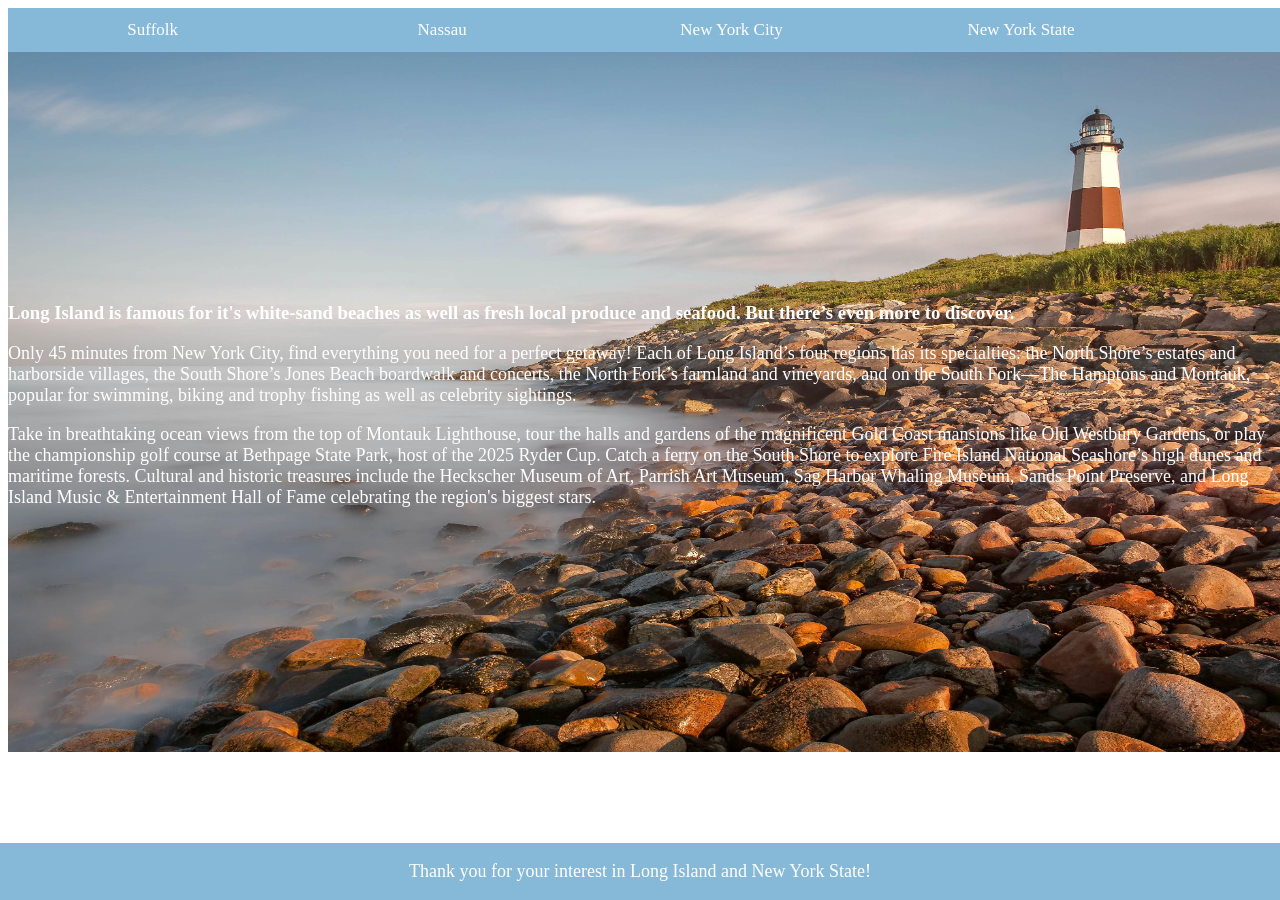
<file: FinalProject/MainPage/index.html>
<!doctype html>
<html lang="en">
  <head>
    <meta charset="utf-8">
    <meta name="viewport" content="width=device-width, initial-scale=1">
    <title>Long Island</title>
        <link rel="Stylesheet" href="styles.css">
        <link rel="NYS" href="..portfolio/ExploreNY/index.html">
        <link rel="Suffolk" href="../Portfolio/Suffolk/index.html">
        <link rel="NYC" href="../Portfolio/NYC/index.html">
        <link rel="Nassau" href="../Portfolio/Nassau/index.html">
  </head>  
    <body>
        <header class="header">
            <div class="navbar">
                    <a class="Suffolk" href="../Portfolio/Suffolk/index.html"> Suffolk </a>
                    <a class="Nassau" href="../Portfolio/Nassau/index.html">Nassau</a>
                    <a class="NYC" href="../Portfolio/NYC/index.html"> New York City</a>
                    <a class="Explore NY" href="../portfolio/ExploreNY/index.html">New York State</a>
            </div>
        </header>
        <div class="img"> 
            <img src="li1.jpg" alt="LongIsland" height="250px" >
        </div>

        <div class="space"></div>

         <h3>
            Long Island is famous for it's white-sand beaches as well as fresh local produce and seafood.
            But there’s even more to discover. 
         </h3>
        <p>
            Only 45 minutes from New York City, find everything you need for a perfect getaway! Each of Long Island’s four regions has its specialties: 
            the North Shore’s  estates and harborside villages, the South Shore’s Jones Beach boardwalk and concerts, the North Fork’s farmland and vineyards, 
            and on the South Fork—The Hamptons and Montauk, popular for swimming, biking and trophy fishing 
            as well as celebrity sightings.
        </p>
        <p>
            Take in breathtaking ocean views from the top of Montauk Lighthouse, tour the halls and gardens of the magnificent Gold Coast mansions like 
            Old Westbury Gardens, or play the championship golf course at Bethpage State Park, host of the 2025 Ryder Cup. Catch a ferry on the South Shore 
            to explore Fire Island National Seashore’s high dunes and maritime forests. Cultural and historic treasures include the Heckscher Museum of Art, 
            Parrish Art Museum, Sag Harbor Whaling Museum, Sands Point Preserve, and Long Island Music & Entertainment Hall of Fame celebrating the region's biggest stars.
        </p>
 
        <div class="footer">
            <p>Thank you for your interest in Long Island and New York State!</p>
          </div>
    </body>

  
</html>
</file>
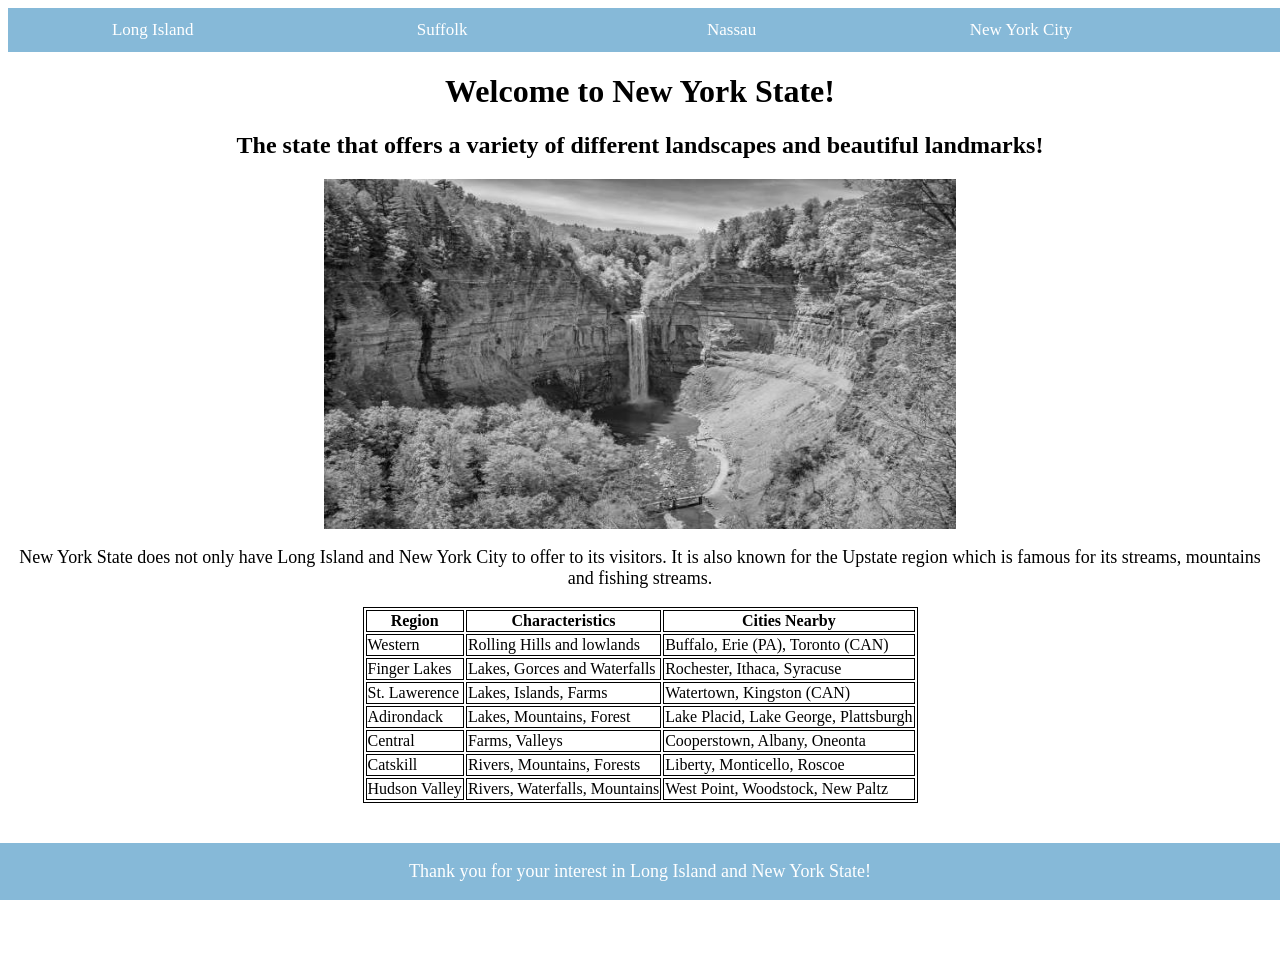
<file: FinalProject/Portfolio/ExploreNY/index.html>
<!doctype html>
<html lang="en">
  <head>
    <meta charset="utf-8">
    <meta name="viewport" content="width=device-width, initial-scale=1">
    <title>New York State</title>
    <link rel="MainPage" href="../../MainPage/index.html">
    <link rel="Stylesheet" href="../../MainPage/styles.css">
    <link rel="Nassau" href="../Nassau/index.html" > 
    <link rel="NYC" href="../NYC/index.html">
    <link rel="Suffolk" href="../Suffolk/index.html">
 </head>
    <body>
      <header class="header">
        <div class=" navbar">
                <a class="MainPage" href="../../MainPage/index.html"> Long Island</a>
                <a class="Suffolk" href="../Suffolk/index.html">Suffolk</a>
                <a class="Nassau" href="../Nassau/index.html">Nassau</a>
                <a class="NYC" href="../NYC/index.html"> New York City</a>
        </div>
        <div class="Suffolk">
          <h1> Welcome to New York State!</h1>
          <h2> The state that offers a variety of different landscapes and beautiful landmarks!</h2>
        </div>
    </header>
    <img id="Upstatepic" src="upstate.jpg" alt="upstate"> 
    <p id="Upstateinfo"> 
      New York State does not only have Long Island and New York City to offer to its visitors. It is also known for the Upstate region which is famous for its 
      streams, mountains and fishing streams. 
    </p>

    <table>
      <tr>
        <th>Region</th>
        <th>Characteristics</th>
        <th>Cities Nearby</th>
      </tr>
      <tr>
        <td>Western</td>
        <td>Rolling Hills and lowlands </td>
        <td>Buffalo, Erie (PA), Toronto (CAN)</td>
      </tr>
      <tr>
        <td>Finger Lakes </td>
        <td>Lakes, Gorces and Waterfalls</td>
        <td>Rochester, Ithaca, Syracuse</td>
      </tr>
      <tr>
        <td>St. Lawerence </td>
        <td>Lakes, Islands, Farms</td>
        <td>Watertown, Kingston (CAN)</td>
      </tr>
      <tr>
        <td>Adirondack</td>
        <td>Lakes, Mountains, Forest</td>
        <td>Lake Placid, Lake George, Plattsburgh</td>
      </tr>
      <tr>
        <td>Central </td>
        <td>Farms, Valleys</td>
        <td>Cooperstown, Albany, Oneonta</td>
      </tr>
      <tr>
        <td>Catskill </td>
        <td>Rivers, Mountains, Forests</td>
        <td>Liberty, Monticello, Roscoe</td>
      </tr>
      <tr>
        <td>Hudson Valley </td>
        <td>Rivers, Waterfalls, Mountains</td>
        <td>West Point, Woodstock, New Paltz</td>
      </tr>
    </table>
    

    <div class="space"></div> 

    <div class="footer">
      <p>Thank you for your interest in Long Island and New York State!</p>
    </div>
    </body>
</html>
</file>
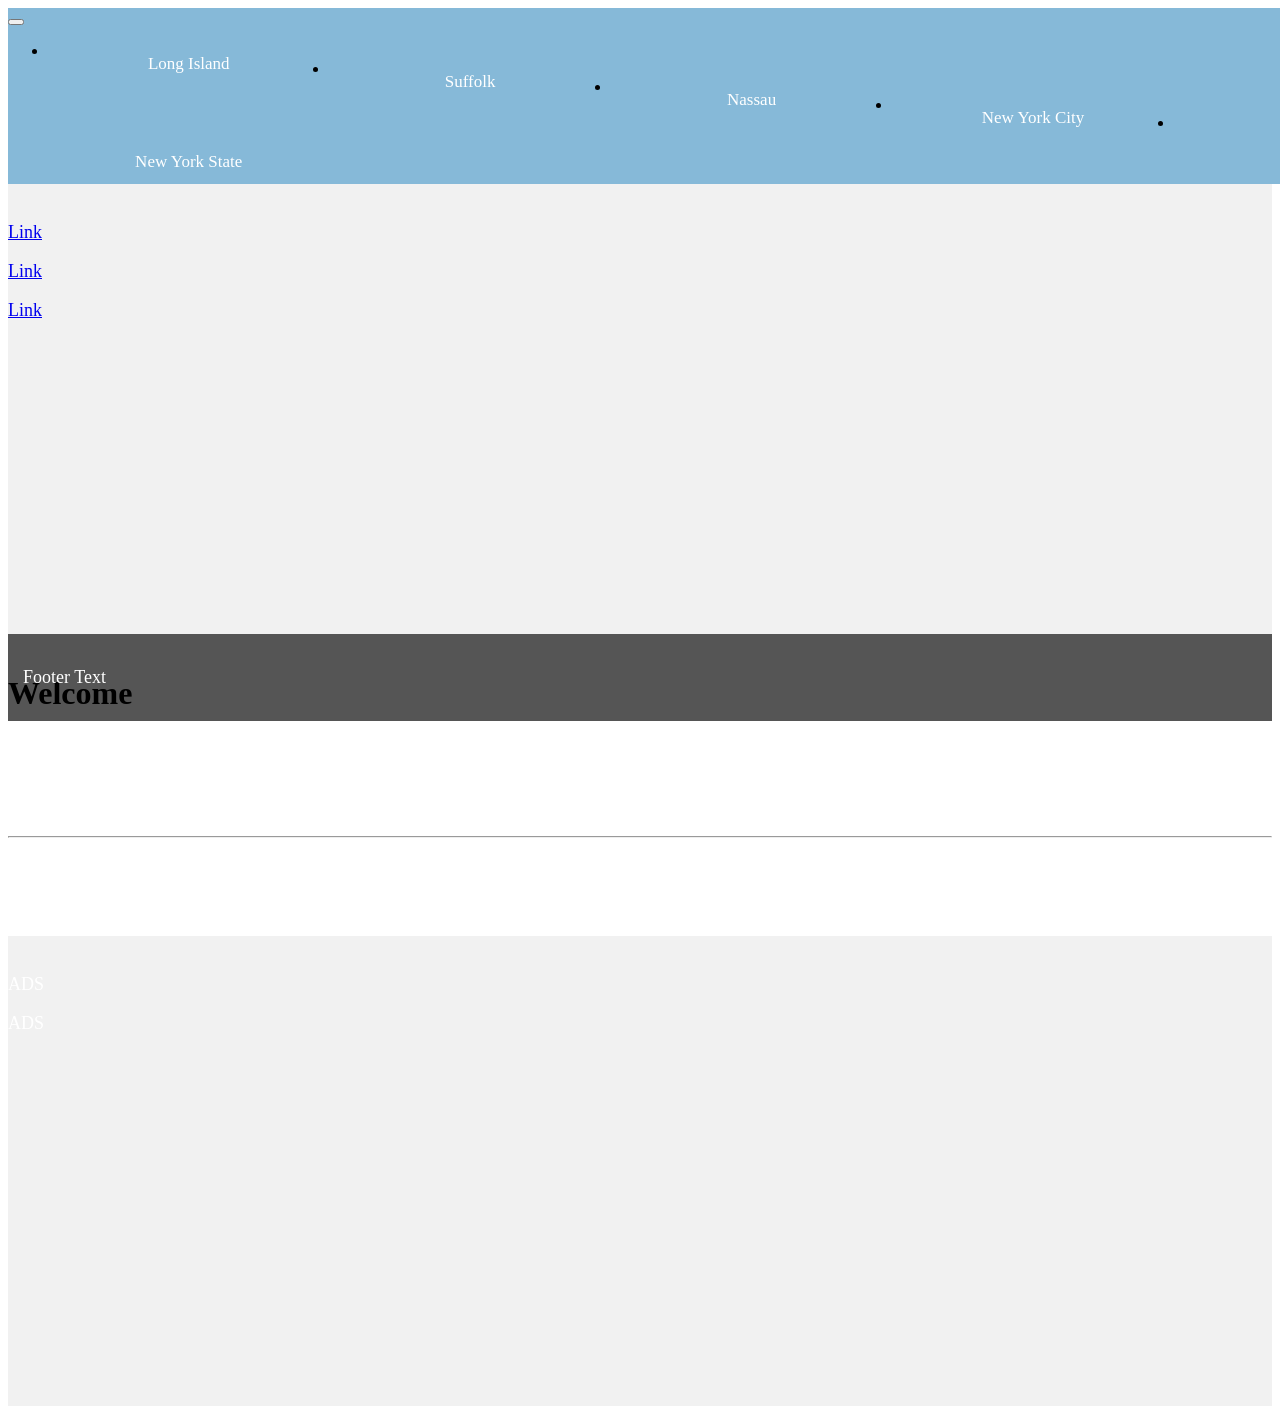
<file: FinalProject/Portfolio/IloveNY/index.html>
<!doctype html>
<html lang="en">
  <head>
    <meta charset="utf-8">
    <meta name="viewport" content="width=device-width, initial-scale=1">
    <title> I love NY </title>
    <link rel="MainPage" href="../../MainPage/index.html">
    <link rel="Stylesheet" href="../../MainPage/styles.css">
    <link rel="NYS" href="../ExploreNY/index.html" > 
    <link rel="NYC" href="../NYC/index.html">
    <link rel="Nassau" href="../Nassau/" >
            <link rel="IloveNY" href="../Portfolio/IloveNY/index.html">
  </head>

<nav class="navbar navbar-inverse">
  <div class="container-fluid">
    <div class="navbar-header">
      <button type="button" class="navbar-toggle" data-toggle="collapse" data-target="#myNavbar"></button>
    </div>
  <style>
    /* Remove the navbar's default margin-bottom and rounded borders */ 
    .navbar {
      margin-bottom: 0;
      border-radius: 0;
    }
    
    /* Set height of the grid so .sidenav can be 100% (adjust as needed) */
    .row.content {height: 450px}
    
    /* Set gray background color and 100% height */
    .sidenav {
      padding-top: 20px;
      background-color: #f1f1f1;
      height: 100%;
    }
    
    /* Set black background color, white text and some padding */
    footer {
      background-color: #555;
      color: white;
      padding: 15px;
    }
    
    /* On small screens, set height to 'auto' for sidenav and grid */
    @media screen and (max-width: 767px) {
      .sidenav {
        height: auto;
        padding: 15px;
      }
      .row.content {height:auto;} 
    }
  </style>
</head>
<body>
    </div>
    <div class="collapse navbar-collapse" id="myNavbar">
      <ul class="nav navbar-nav">
        <li class="active"><a href="../../MainPage/index.html">Long Island</a></li>
        <li><a href="../Suffolk/index.html">Suffolk</a></li>
        <li><a href="../Nassau/index.html">Nassau</a></li>
        <li><a href="../NYC/index.html">New York City</a></li>
        <li><a href="../ExploreNY/index.html">New York State</a></li>
      </ul> 
    </div>
  </div>
</nav>

<div class="container-fluid text-center">    
  <div class="row content">
    <div class="col-sm-2 sidenav">
      <p><a href="#">Link</a></p>
      <p><a href="#">Link</a></p>
      <p><a href="#">Link</a></p>
    </div>
    <div class="col-sm-8 text-left"> 
      <h1>Welcome</h1>
      <p>Lorem ipsum dolor sit amet, consectetur adipiscing elit, sed do eiusmod tempor incididunt ut labore et dolore magna aliqua. Ut enim ad minim veniam, quis nostrud exercitation ullamco laboris nisi ut aliquip ex ea commodo consequat. Excepteur sint occaecat cupidatat non proident, sunt in culpa qui officia deserunt mollit anim id est laborum consectetur adipiscing elit, sed do eiusmod tempor incididunt ut labore et dolore magna aliqua. Ut enim ad minim veniam, quis nostrud exercitation ullamco laboris nisi ut aliquip ex ea commodo consequat.</p>
      <hr>
      <h3>Test</h3>
      <p>Lorem ipsum...</p>
    </div>
    <div class="col-sm-2 sidenav">
      <div class="well">
        <p>ADS</p>
      </div>
      <div class="well">
        <p>ADS</p>
      </div>
    </div>
  </div>
</div>

<footer class="container-fluid text-center">
  <p>Footer Text</p>
</footer>

</body>
</html>
</file>
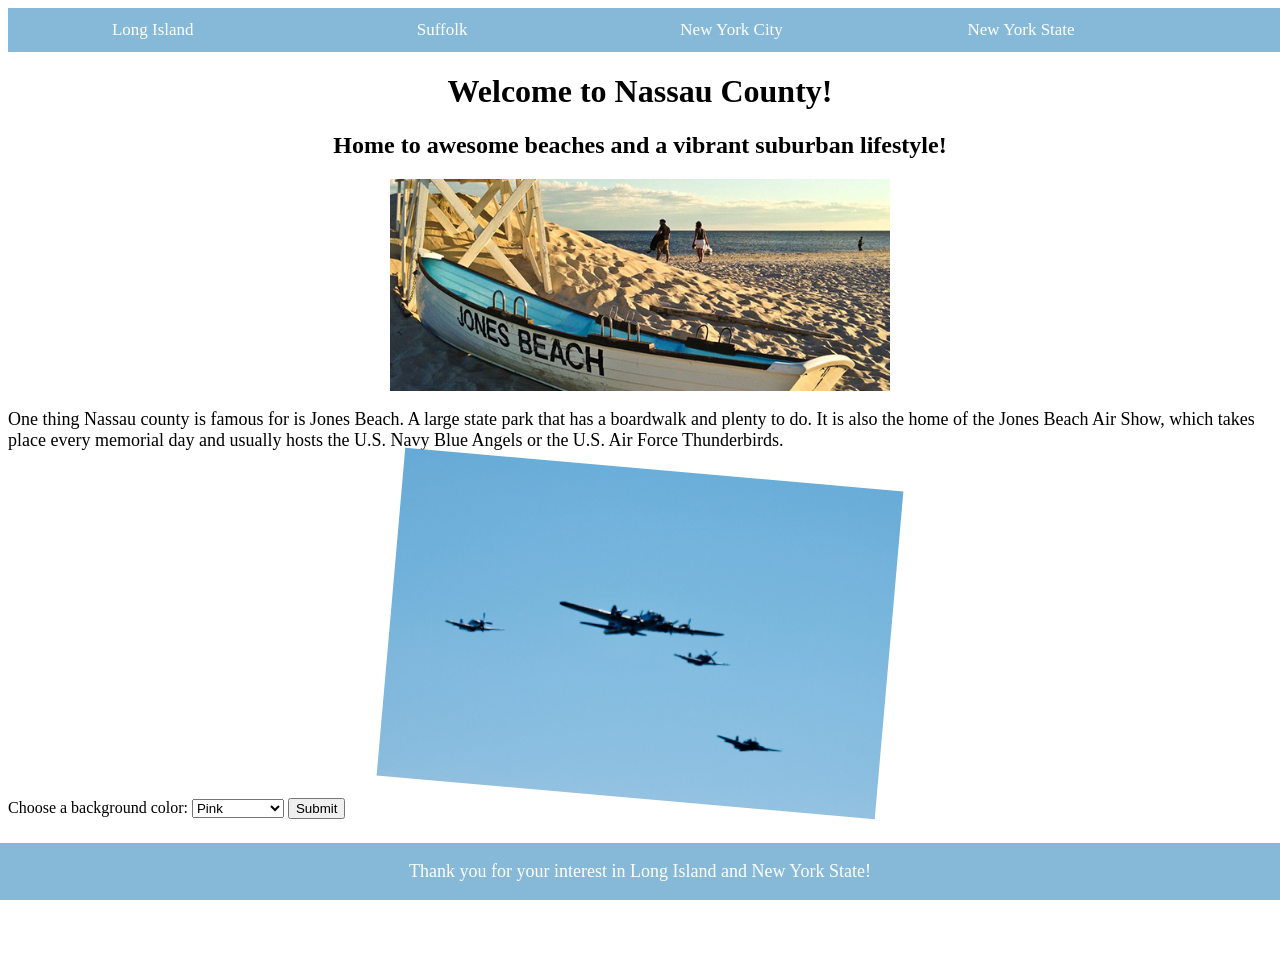
<file: FinalProject/Portfolio/Nassau/index.html>
<!doctype html>
<html lang="en">
  <head>
    <meta charset="utf-8">
    <meta name="viewport" content="width=device-width, initial-scale=1">
    <title>Nassau County</title>
    <link rel="MainPage" href="../../MainPage/index.html">
    <link rel="Stylesheet" href="../../MainPage/styles.css">
    <link rel="NYS" href="../ExploreNY/index.html" > 
    <link rel="NYC" href="../NYC/index.html">
    <link rel="Suffolk" href="../Suffolk/index.html">
    <script src="../../MainPage/java.js"></script>
 </head>
    <body>
      <header class="header">
        <div class="navbar">
                <a class="MainPage" href="../../MainPage/index.html"> Long Island</a>
                <a class="Suffolk" href="../Suffolk/index.html">Suffolk</a>
                <a class="NYC" href="../NYC/index.html"> New York City</a>
                <a class="Explore NY" href="../ExploreNY/index.html">New York State</a>
        </div>
        <div class="Suffolk">
          <h1> Welcome to Nassau County!</h1>
          <h2> Home to awesome beaches and a vibrant suburban lifestyle!</h2>
        </div>
        <img id="Nassaupic" src="Nassau.jpg" alt="Nassau">
        <p class="Nassauinfo"> One thing Nassau county is famous for is Jones Beach. A large state park that has a boardwalk and plenty 
          to do. It is also the home of the Jones Beach Air Show, which takes place every memorial day and usually hosts the U.S. Navy Blue 
          Angels or the U.S. Air Force Thunderbirds. </p>
        <img id="Airshow" src="airshow copy.JPG" alt="airshow">

  <label id="label1" for="backgroundColor">Choose a background color:</label>
    <select id="backgroundColor">
           <option value="pink">Pink</option>
           <option value="lightblue">Light Blue</option>
           <option value="lightgreen">Light Green</option>
           <option value="purple">Purple</option> 
    </select>

    <button onclick="changeBackground()">Submit</button>
  


        <div class="space"></div>
    </header>
    <div class="footer">
      <p>Thank you for your interest in Long Island and New York State!</p>
    </div>
    </body>
</html>
</file>
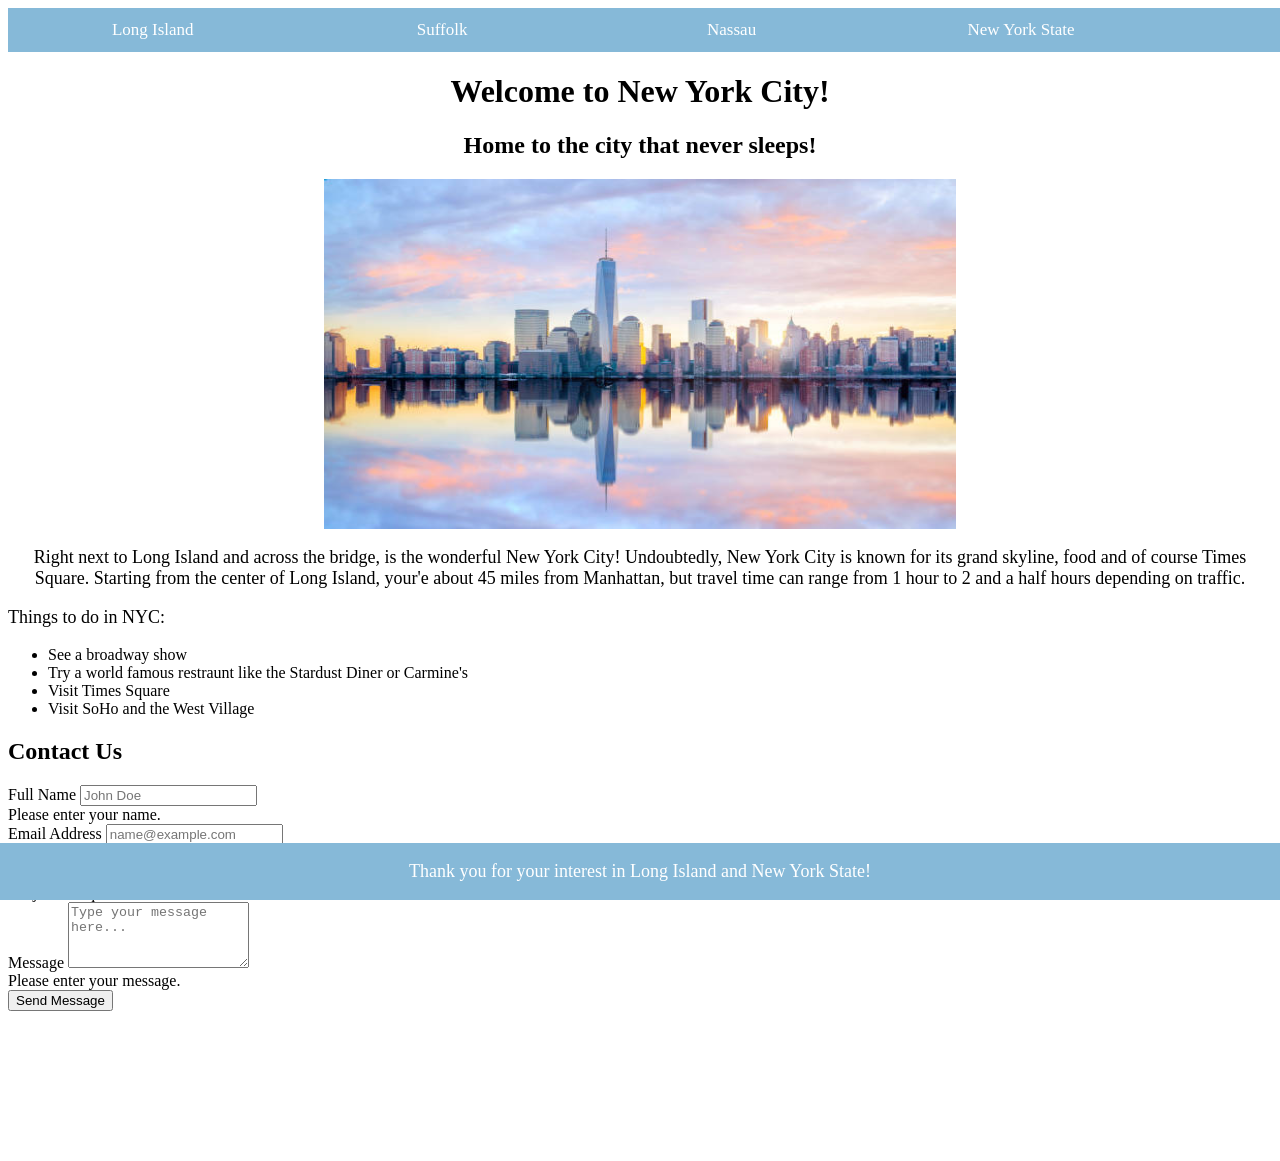
<file: FinalProject/Portfolio/NYC/index.html>
<!doctype html>
<html lang="en">
  <head>
    <meta charset="utf-8">
    <meta name="viewport" content="width=device-width, initial-scale=1">
    <title>New York City </title>
    <link rel="MainPage" href="../../MainPage/index.html">
    <link rel="Stylesheet" href="../../MainPage/styles.css">
    <link rel="Nassau" href="../Nassau/index.html" > 
    <link rel="NYS" href="../ExploreNY/index.html" > 
    <link rel="Suffolk" href="../Suffolk/index.html">
    <script src="../../MainPage/java.js"></script>
  </head>
  <body>
    <header class="header">
      <div class="navbar">
              <a class="MainPage" href="../../MainPage/index.html"> Long Island</a>
              <a class="Suffolk" href="../Suffolk/index.html">Suffolk</a>
              <a class="Nassau" href="../Nassau/index.html">Nassau</a>
              <a class="Explore NY" href="../ExploreNY/index.html">New York State</a>
      </div>
      <div class="Suffolk">
        <h1> Welcome to New York City!</h1>
        <h2> Home to the city that never sleeps!</h2>
      </div>
      <img id="NYC" src="nycskyline.jpg" alt="skyline">
      <p id="NYCinfo">
        Right next to Long Island and across the bridge, is the wonderful New York City! Undoubtedly, New York City is known for its grand skyline, 
        food and of course Times Square. Starting from the center of Long Island, your'e about 45 miles from Manhattan, but travel time can range from 
        1 hour to 2 and a half hours depending on traffic. 
      </p>
      <p id="NYCinfo1"> Things to do in NYC: </p>
      <ul>
        <li> See a broadway show </li>
        <li> Try a world famous restraunt like the Stardust Diner or Carmine's </li>
        <li> Visit Times Square </li>
        <li> Visit SoHo and the West Village</li>
      </ul>
     </header> 
  </body>
</html>

<div class="container mt-5">
  <h2> Contact Us</h2>
  <form class="needs-validation" novalidate>
    <div class="mb-3">
      <label for="name" class="form-label">Full Name</label>
      <input type="text" class="form-control" id="name" placeholder="John Doe" required>
      <div class="invalid-feedback">
        Please enter your name.
      </div>
    </div>

    <div class="mb-3">
      <label for="email" class="form-label">Email Address</label>
      <input type="email" id="email-label" placeholder="name@example.com" required>
      <div class="invalid-feedback">
        Please enter a valid email address.
      </div>
    </div>

    <div class="mb-3">
      <label for="subject" class="form-label">Subject</label>
      <input type="text" class="form-control" id="subject" placeholder="Subject of your message" required>
      <div class="invalid-feedback">
        Subject is required.
      </div>
    </div>

    <div class="mb-3">
      <label for="message" class="form-label">Message</label>
      <textarea class="form-control" id="message" rows="4" placeholder="Type your message here..." required></textarea>
      <div class="invalid-feedback">
        Please enter your message.
      </div>
    </div>
    <button type="submit" class="btn btn-primary" onclick="displayMessage()">Send Message</button>
  </form>
</div>
</body>
</script>

<script>
  function displayMessage() {
    alert("Your form has been submitted!");
  }
</script>

<div class="space"></div>

<div class="footer">
  <p>Thank you for your interest in Long Island and New York State!</p>
</div>
</html>
</file>
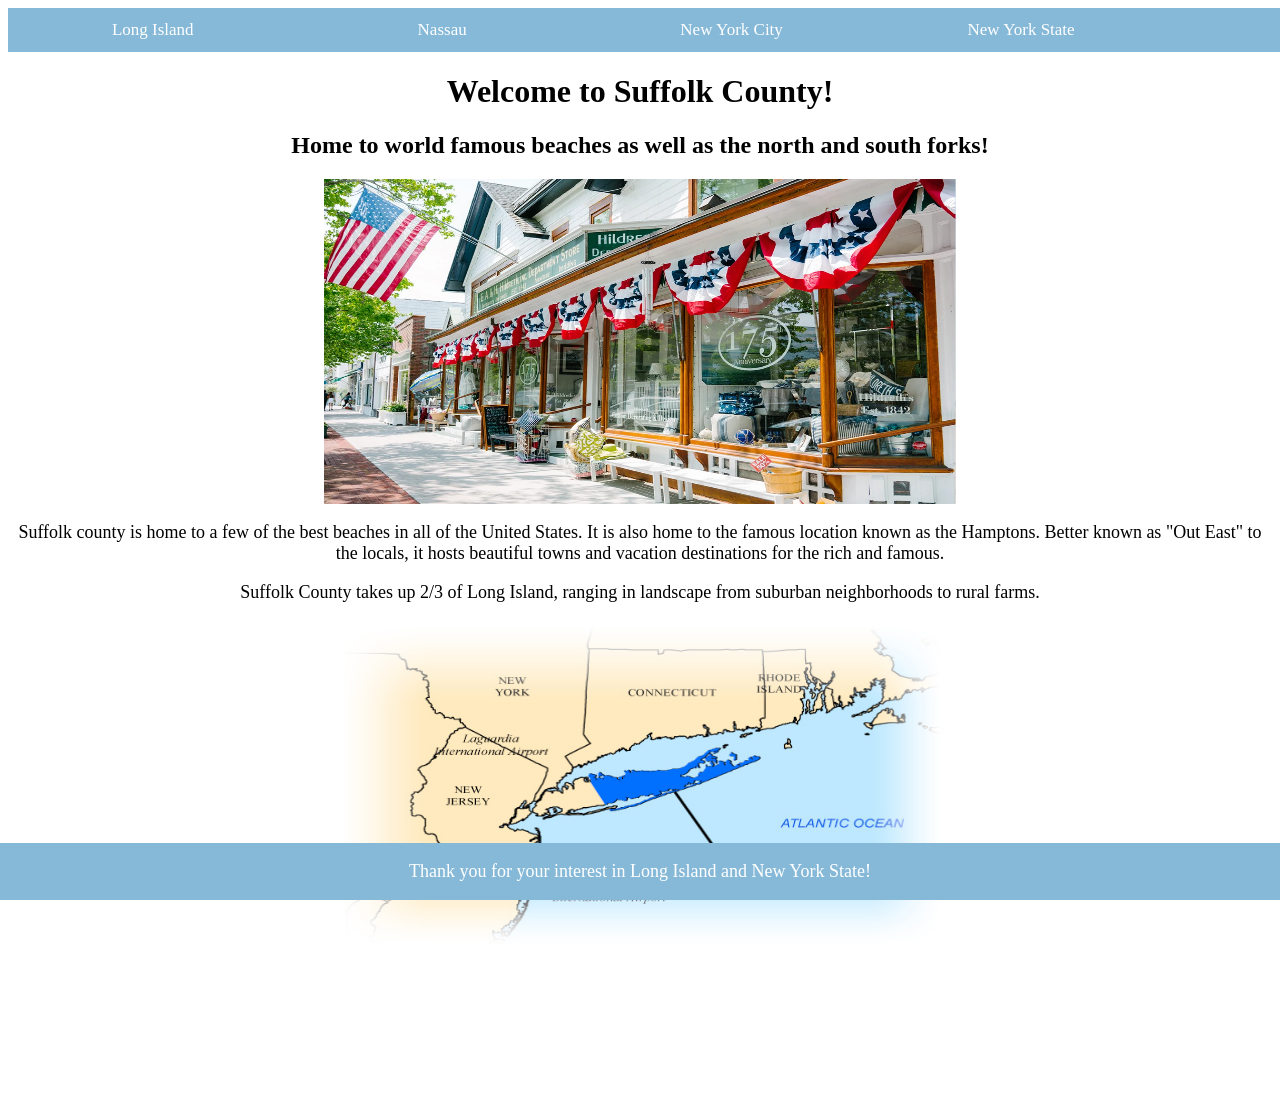
<file: FinalProject/Portfolio/Suffolk/index.html>
<!doctype html>
<html lang="en">
  <head>
    <meta charset="utf-8">
    <meta name="viewport" content="width=device-width, initial-scale=1">
    <title>Suffolk County</title>
    <link rel="MainPage" href="../../MainPage/index.html">
    <link rel="Stylesheet" href="../../MainPage/styles.css">
    <link rel="NYS" href="../ExploreNY/index.html" > 
    <link rel="NYC" href="../NYC/index.html">
    <link rel="Nassau" href="../Nassau/" >
 </head>
    <body>
      <heade class="header">
        <div class="navbar">
                <a class="MainPage" href="../../MainPage/index.html"> Long Island</a>
                <a class="Nassau" href="../Nassau/index.html">Nassau</a>
                <a class="NYC" href="../NYC/index.html"> New York City</a>
                <a class="Explore NY" href="../ExploreNY/index.html">New York State</a>
        </div>
        <div class="Suffolk">
          <h1> Welcome to Suffolk County!</h1>
          <h2> Home to world famous beaches as well as the north and south forks!</h2>
        </div>
        <img id="hamptonspic" src="hamptons.jpg" alt="hamptons" >
        <p id="hamptonsinfo">
          Suffolk county is home to a few of the best beaches in all of the United States. It is also home to the famous location known as the Hamptons. 
          Better known as "Out East" to the locals, it hosts beautiful towns and vacation destinations for the rich and famous. 
        </p>
        <p id="hamptonsinfo"> 
          Suffolk County takes up 2/3 of Long Island, ranging in landscape from suburban neighborhoods to rural farms. 
        </p>
        <img id="suffolkmap" src="suffolkmap.jpg" alt="suffolkmap">

        <div class="space"></div>

    </header>
    <div class="footer">
      <p>Thank you for your interest in Long Island and New York State!</p>
    </div>
    </body>
    
</html>
</file>
<file: FinalProject/MainPage/styles.css>
.navbar{
    width: 105%;
  background-color: rgb(134, 185, 216);
  overflow: auto; 
}

.navbar a{
    color: white;
    font-family: 'Lucida Sans';
    float: left;
     padding: 12px;
    text-decoration: none;
     font-size: 17px;
    width: 20%; 
     text-align: center; 
     background-color: rgb(134, 185, 216);
}

a:hover{
    background-color: rgb(137, 37, 22);
}

.img{
    height: 100px;
    width: 200px;
} 

img{
    height: 700%;
    width: 775%;
}
#hamptonspic{ 
    height: 325px;
    width: 375px;
    display: block;
    margin-left: auto;
    margin-right: auto;
    width: 50%;
}

#suffolkmap{
        height: 325px;
        width: 375px;
        display: block;
        margin-left: auto;
        margin-right: auto;
        width: 50%;
  }

#Nassaupic{
    width: 500px;
    height: auto;
    display: flex;
    flex-direction: column;
    text-align: center;
    margin-left: auto;
    margin-right: auto;
}


.Nassauinfo{
    color: black;
    display: flex;
    justify-content: space-around;
    margin-left: auto;
    margin-right: auto;
    flex-direction: column;
}

#Airshow{ 
    display: flex;
    flex-direction: column;
    margin-left: auto;
    margin-right: auto;
    gap: 20px;
     width: 500px;
     height: auto;
     transform: rotate(5deg)
}

#NYC{ 
    height: 350px;
    width: 275px;
    display: block;
    margin-left: auto;
    margin-right: auto;
    width: 50%;
}

#NYCinfo{
    color: black;
    text-align: center;
}
#NYCinfo1{
    color:black;
    text-align: left;
} 

.footer {
  position: fixed;
  left: 0;
  bottom: 0;
  width: 100%;
  background-color: rgb(134, 185, 216);
  color: white;
  text-align: center;
}

h3{ 
    color:white
}

p {
    color: white;
    font-size: 18px;
}

.Suffolk{ 
    color: black;
    text-align: center;
}

#hamptonsinfo {
    color: black;
    text-align: center;
}

#Upstatepic{ 
    height: 350px;
    width: 275px;
    display: block;
    margin-left: auto;
    margin-right: auto;
    width: 50%;
    filter: grayscale(100%)
}

#Upstateinfo{ 
    color: black;
    text-align: center;
}

.NYCforminfo{ 
    color:black
}

table, th, td {
    border: 1px solid black;
    margin-left: auto;
    margin-right: auto;

  }
  
.space { margin-top: 150px; }

#email-label{ 
    top: 80px;
}
</file>
